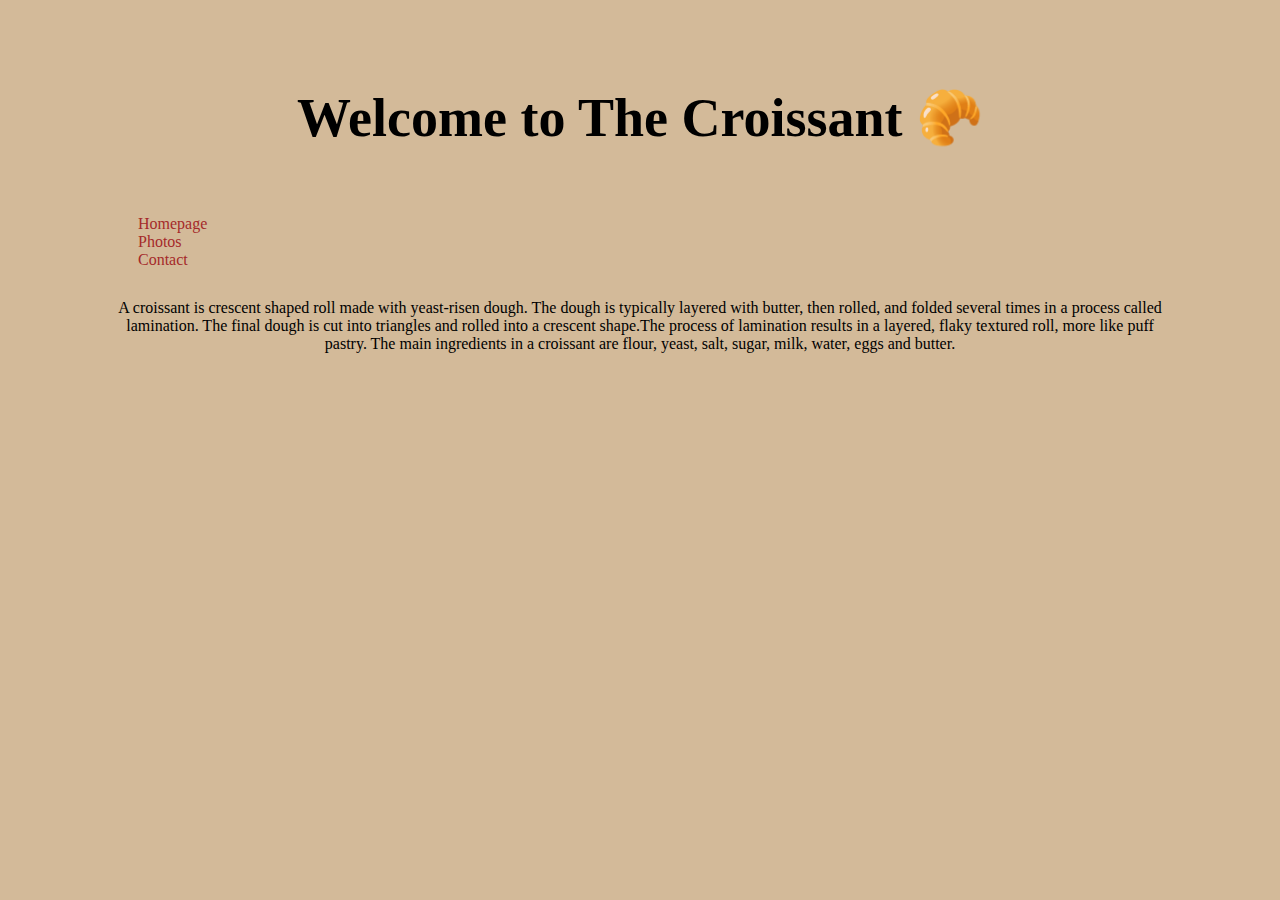
<file: index.html>
<!DOCTYPE html>
<html lang="en">
  <head>
    <meta charset="UTF-8" />
    <meta http-equiv="X-UA-Compatible" content="IE=edge" />
    <meta name="viewport" content="width=device-width, initial-scale=1.0" />
    <meta
      name="description"
      content="Croissants are a buttery and flaky pastry."
    />
    <link rel="stylesheet" href="/src/styles.css" />
    <link
      href="https://cdn.jsdelivr.net/npm/bootstrap@5.2.3/dist/css/bootstrap.min.css"
      rel="stylesheet"
      integrity="sha384-rbsA2VBKQhggwzxH7pPCaAqO46MgnOM80zW1RWuH61DGLwZJEdK2Kadq2F9CUG65"
      crossorigin="anonymous"
    />
    <title>Croissants -thecroissant.com</title>
  </head>
  <body>
    <h1>Welcome to The Croissant 🥐</h1>
    <div class="container">
      <div class="row text-center">
        <div class="col-sm-4"><a href="/index.html">Homepage</a></div>
        <div class="col-sm-4"><a href="/photo.html">Photos</a></div>
        <div class="col-sm-4"><a href="/contact.html">Contact</a></div>
      </div>
    </div>
    <p>
      A croissant is crescent shaped roll made with yeast-risen dough. The dough
      is typically layered with butter, then rolled, and folded several times in
      a process called lamination. The final dough is cut into triangles and
      rolled into a crescent shape.The process of lamination results in a
      layered, flaky textured roll, more like puff pastry. The main ingredients
      in a croissant are flour, yeast, salt, sugar, milk, water, eggs and
      butter.
    </p>
  </body>
</html>
</file>
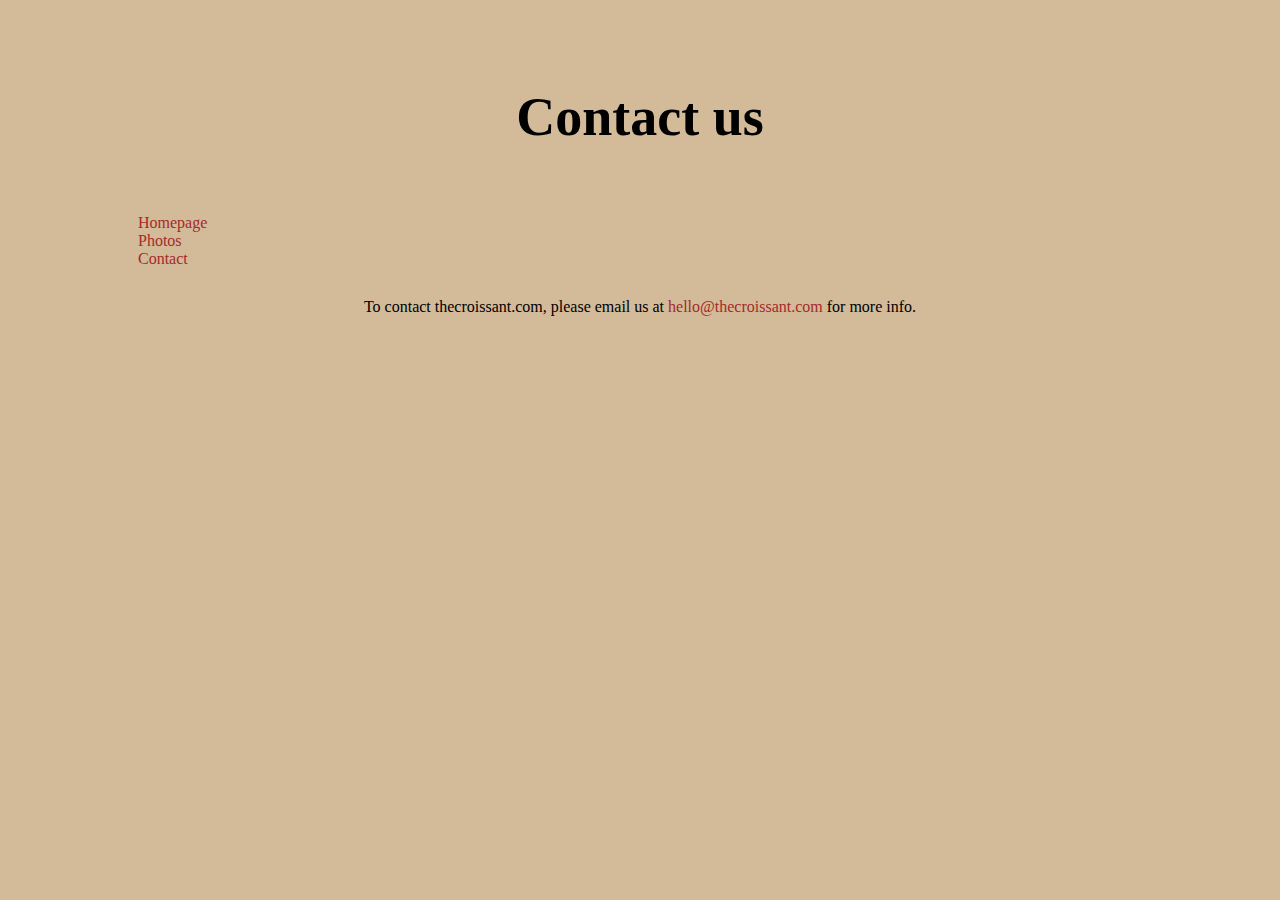
<file: contact.html>
<!DOCTYPE html>
<html lang="en">
  <head>
    <meta charset="UTF-8" />
    <meta http-equiv="X-UA-Compatible" content="IE=edge" />
    <meta name="viewport" content="width=device-width, initial-scale=1.0" />
    <meta name="description" content="How to contact us at TheCroissant." />
    <link rel="stylesheet" href="/src/styles.css" />
    <link
      href="https://cdn.jsdelivr.net/npm/bootstrap@5.2.3/dist/css/bootstrap.min.css"
      rel="stylesheet"
      integrity="sha384-rbsA2VBKQhggwzxH7pPCaAqO46MgnOM80zW1RWuH61DGLwZJEdK2Kadq2F9CUG65"
      crossorigin="anonymous"
    />
    <title>Contact Us -thecroissant.com</title>
  </head>
  <body>
    <h1>Contact us</h1>
    <div class="container">
      <div class="row text-center">
        <div class="col-sm-4"><a href="/index.html">Homepage</a></div>
        <div class="col-sm-4"><a href="/photo.html">Photos</a></div>
        <div class="col-sm-4"><a href="/contact.html">Contact</a></div>
      </div>
    </div>
    <p>
      To contact thecroissant.com, please email us at
      <a href="mailto:hello@thecroissant.com">hello@thecroissant.com</a> for
      more info.
    </p>
  </body>
</html>
</file>
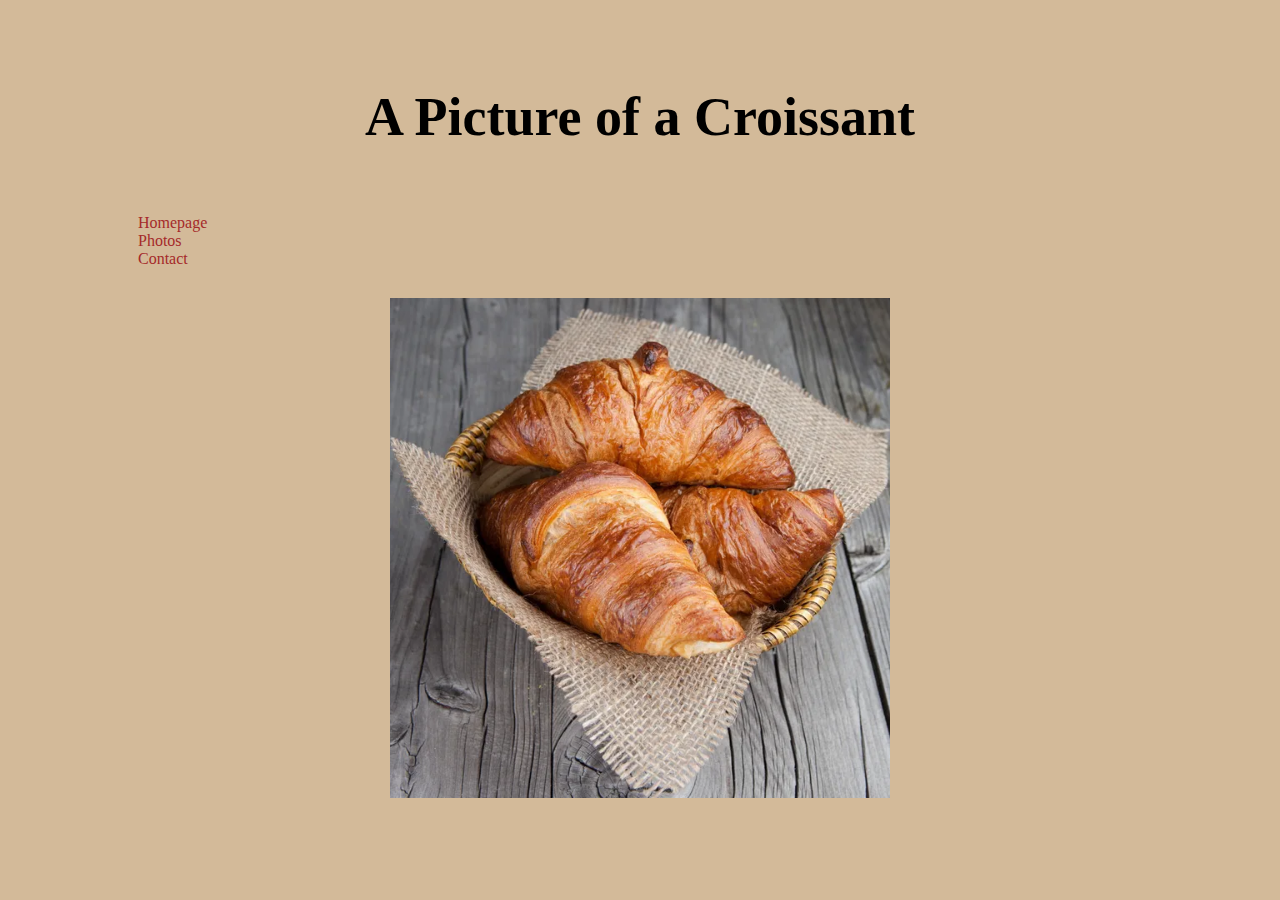
<file: photo.html>
<!DOCTYPE html>
<html lang="en">
  <head>
    <meta charset="UTF-8" />
    <meta http-equiv="X-UA-Compatible" content="IE=edge" />
    <meta name="viewport" content="width=device-width, initial-scale=1.0" />
    <meta name="description" content="Photo of a buttery flaky croissant." />
    <link rel="stylesheet" href="/src/styles.css" />
    <link
      href="https://cdn.jsdelivr.net/npm/bootstrap@5.2.3/dist/css/bootstrap.min.css"
      rel="stylesheet"
      integrity="sha384-rbsA2VBKQhggwzxH7pPCaAqO46MgnOM80zW1RWuH61DGLwZJEdK2Kadq2F9CUG65"
      crossorigin="anonymous"
    />
    <title>Photo of a Tasty Croissant - thecroissant.com</title>
  </head>
  <body>
    <h1>A Picture of a Croissant</h1>
    <div class="container">
      <div class="row text-center">
        <div class="col-sm-4"><a href="/index.html">Homepage</a></div>
        <div class="col-sm-4"><a href="/photo.html">Photos</a></div>
        <div class="col-sm-4"><a href="/contact.html">Contact</a></div>
      </div>
    </div>
    <div>
      <img src="/images/croissant.jpg" alt="Croissant" id="croissant-img" />
    </div>
  </body>
</html>
</file>
<file: src/styles.css>
body {
  background-color: rgb(211, 186, 153) !important;
  padding-left: 100px;
  padding-right: 100px;
}

h1 {
  font-size: 54px;
  text-align: center;
  padding-top: 50px;
}
.row {
  padding: 30px;
}
p {
  display: block;
  margin: 0 auto;
  text-align: center;
}
a {
  color: brown !important;
  text-decoration: none !important;
}
a:hover {
  text-decoration: underline !important;
}
#croissant-img {
  display: block;
  margin: 0 auto;
  width: 500px;
}
</file>
